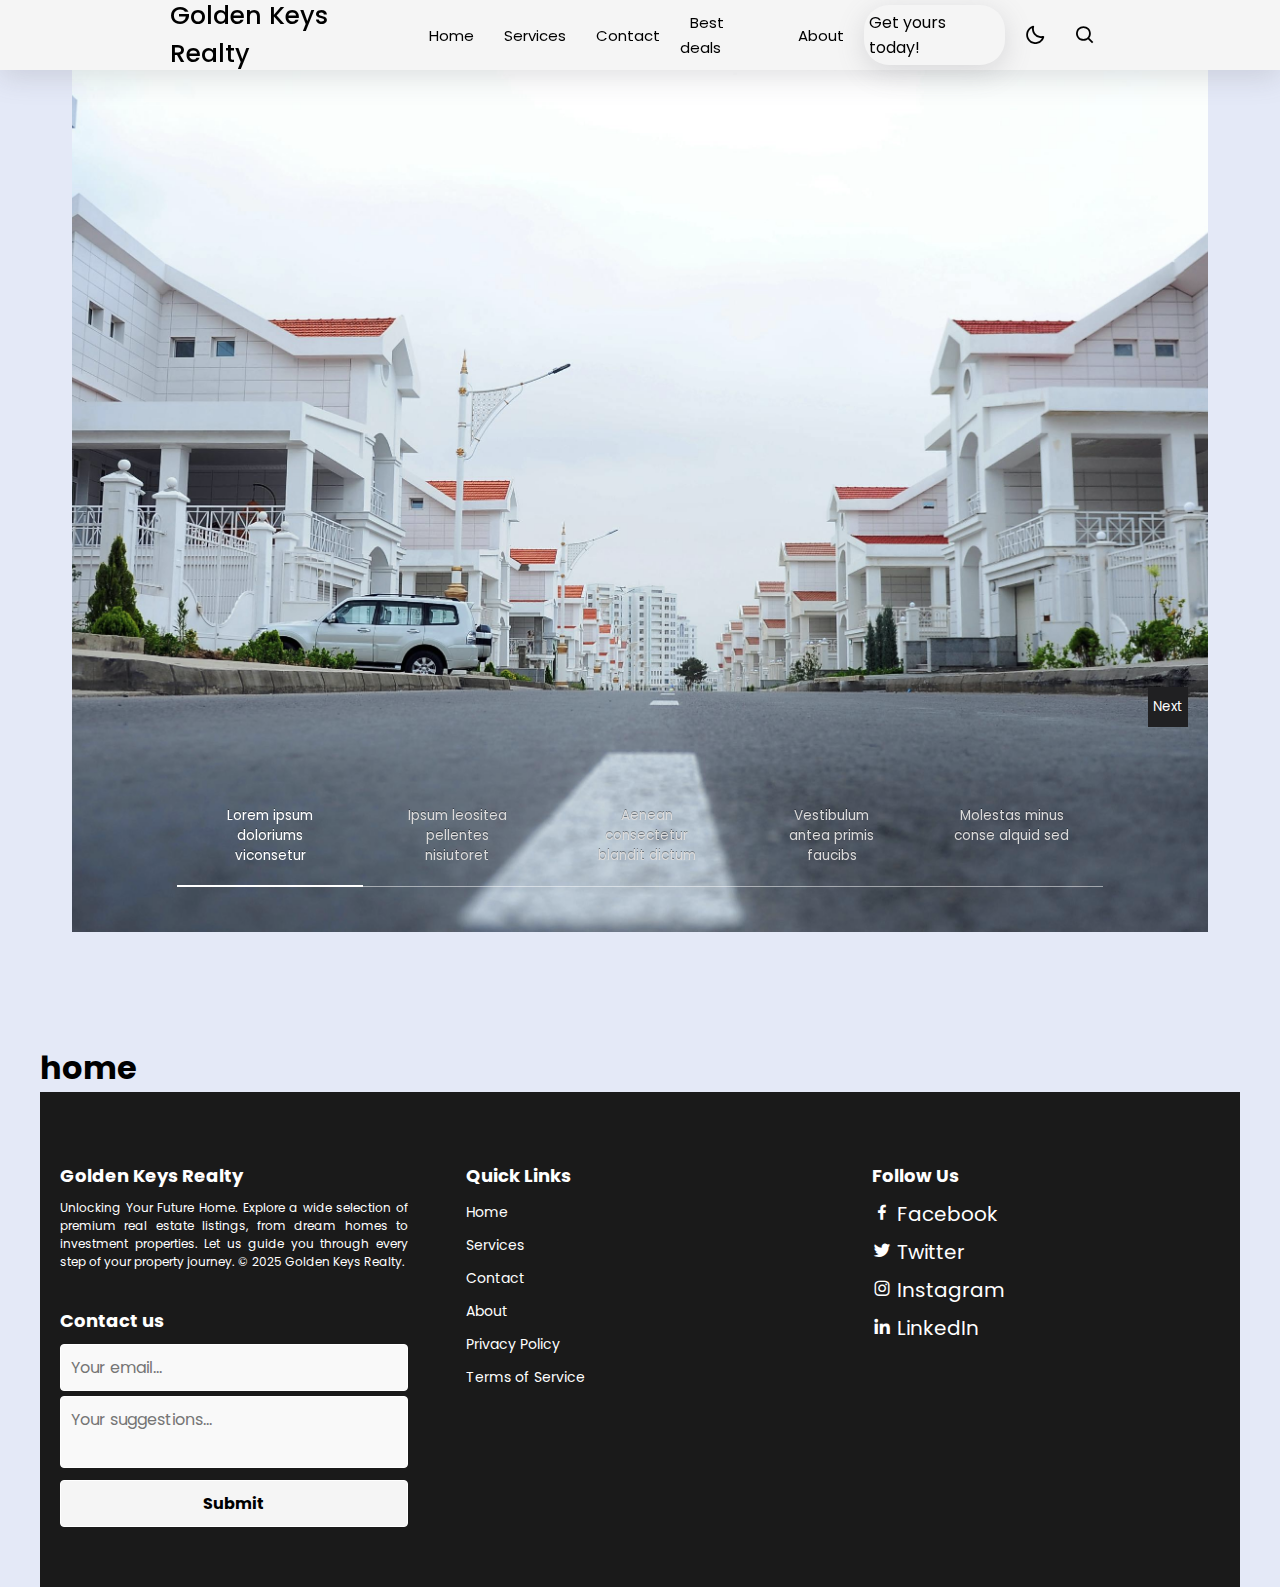
<file: index.html>
<!DOCTYPE html>
<html lang="en">
  <head>
    <meta charset="UTF-8" />
    <meta http-equiv="X-UA-Compatible" content="IE=edge" />
    <meta name="viewport" content="width=device-width, initial-scale=1.0" />
    <meta
      name="description"
      content="Golden Keys Realty: Unlocking Your Future Home. Explore a wide selection of premium real estate listings, from dream homes to investment properties. Let us guide you every step of the way in your property journey."
    />

    <link rel="stylesheet" href="./assets/css/style.css" />
    <link rel="stylesheet" href="./assets/css/responsive.css" />
    <link
      rel="stylesheet"
      href="./assets/boxicons-master/css/boxicons.min.css"
    />

    <link
      rel="stylesheet"
      href="https://cdn.jsdelivr.net/npm/swiper@11/swiper-bundle.min.css"
    />

    <title>Golden Keys Realty: Unlocking Your Future Home | home</title>
  </head>

  <body>
    <!-- Main navigation container -->
    <div class="container">
      <header>
        <nav class="main-nav-bar">
          <div class="nav-bar">
            <i class="bx bx-menu sidebarOpen"></i>
            <!-- Logo and branding -->
            <span class="logo navLogo"
              ><a href="index.html">Golden Keys Realty</a></span
            >

            <!-- Mobile menu and links -->
            <div class="menu">
              <div class="logo-toggle">
                <span class="logo"
                  ><a href="index.html">Golden Keys Realty</a></span
                >
                <i class="bx bx-x siderbarClose"></i>
              </div>
              <ul class="nav-links">
                <li><a href="index.html">Home</a></li>
                <li><a href="services.html">Services</a></li>
                <li><a href="contact.html">Contact</a></li>
                <li><a href="bestdeals.html">Best deals</a></li>
                <li><a href="about.html">About</a></li>
                <li class="get-yours">Get yours today!</li>
              </ul>
            </div>

            <!-- Dark mode toggle and search box -->
            <div class="darkLight-searchBox">
              <div class="dark-light">
                <i class="bx bx-moon moon"></i>
                <i class="bx bx-sun sun"></i>
              </div>
              <div class="searchBox">
                <div class="searchToggle">
                  <i class="bx bx-x cancel"></i>
                  <i class="bx bx-search search"></i>
                </div>
                <div class="search-field">
                  <input type="text" placeholder="Search..." />
                  <i class="bx bx-search"></i>
                </div>
              </div>
            </div>
          </div>
        </nav>
      </header>

      <!-- Main content of the page -->
      <main>
        <section id="first-section">
          <div class="slider-container">
            <!-- Slider List Items -->
            <div class="slider-wrapper swiper-wrapper">
              <div class="slider-item swiper-slide">
                <div class="slide-content">
                  <h3 class="slide-subtitle">Slide 01</h3>
                  <h2 class="slide-title">
                    Lorem ipsum dolor sit amet elit delectus!
                  </h2>
                  <p class="slide-description">
                    Lorem ipsum dolor sit amet consectetur adipisicing elit
                    repellendus harum voluptates.
                  </p>
                  <a href="#" class="slide-button"><span>Learn More</span></a>
                </div>
              </div>
              <div class="slider-item swiper-slide">
                <div class="slide-content">
                  <h3 class="slide-subtitle">Slide 02</h3>
                  <h2 class="slide-title">
                    Sed ut perspiciatis unde omnis iste natus error sit!
                  </h2>
                  <p class="slide-description">
                    At vero eos et accusamus et iusto odio dignissimos ducimus
                    qui blanditiis praesentium voluptatum deleniti atque
                    corrupti.
                  </p>
                  <a href="#" class="slide-button"><span>Learn More</span></a>
                </div>
              </div>
              <div class="slider-item swiper-slide">
                <div class="slide-content">
                  <h3 class="slide-subtitle">Slide 03</h3>
                  <h2 class="slide-title">
                    Nemo enim ipsam voluptatem quia voluptas!
                  </h2>
                  <p class="slide-description">
                    Excepteur sint occaecat cupidatat non proident, sunt in
                    culpa qui officia deserunt.
                  </p>
                  <a href="#" class="slide-button"><span>Learn More</span></a>
                </div>
              </div>
              <div class="slider-item swiper-slide">
                <div class="slide-content">
                  <h3 class="slide-subtitle">Slide 04</h3>
                  <h2 class="slide-title">
                    Neque porro quisquam est qui dolorem!
                  </h2>
                  <p class="slide-description">
                    Quis autem vel eum iure reprehenderit qui in ea voluptate
                    velit esse quam nihil molestiae consequatur.
                  </p>
                  <a href="#" class="slide-button"><span>Learn More</span></a>
                </div>
              </div>
              <div class="slider-item swiper-slide">
                <div class="slide-content">
                  <h3 class="slide-subtitle">Slide 05</h3>
                  <h2 class="slide-title">
                    Quis autem velum iure reprehen derit qui voluptate!
                  </h2>
                  <p class="slide-description">
                    Neque porro quisquam est, qui dolorem ipsum quia dolor sit
                    amet, consectetur, adipisci velit.
                  </p>
                  <a href="#" class="slide-button"><span>Learn More</span></a>
                </div>
              </div>
            </div>
            <!-- Slider Pagination -->
            <div class="slider-controls">
              <ul class="slider-pagination">
                <div class="slider-indicator"></div>
                <li class="slider-tab current">
                  Lorem ipsum doloriums viconsetur
                </li>
                <li class="slider-tab">Ipsum leositea pellentes nisiutoret</li>
                <li class="slider-tab">Aenean consectetur blandit dictum</li>
                <li class="slider-tab">Vestibulum antea primis faucibs</li>
                <li class="slider-tab">Molestas minus conse alquid sed</li>
              </ul>
            </div>
            <!-- Slider Navigations (Prev/Next) -->
            <div class="slider-navigations">
              <button id="slide-prev" class="material-symbols-rounded">
                Back
              </button>
              <button id="slide-next" class="material-symbols-rounded">
                Next
              </button>
            </div>
          </div>
        </section>

        <section>
          <!-- Section with heading -->
          <h1 class="home">home</h1>
          <section class="form-container" aria-labelledby="inquiry-form">
            <button class="close-btn">Close</button>
            <h2 id="inquiry-form">Real Estate Inquiry Form</h2>
            <p>
              Fill out the form below to inquire about properties or request
              more information.
            </p>
            <form action="#" method="post">
              <div class="form-group">
                <input
                  type="text"
                  id="name"
                  name="name"
                  required
                  aria-required="true"
                  placeholder="Your name..."
                />
              </div>
              <div class="form-group">
                <input
                  type="email"
                  id="email"
                  name="email"
                  required
                  aria-required="true"
                  placeholder="Your email..."
                />
              </div>
              <div class="form-group">
                <input
                  type="tel"
                  id="phone"
                  name="phone"
                  placeholder="Your phone..."
                />
              </div>
              <div class="form-group">
                <select id="property" name="property">
                  <option value="house">House</option>
                  <option value="apartment">Apartment</option>
                  <option value="land">Land</option>
                </select>
              </div>
              <div class="form-group">
                <input
                  type="number"
                  id="budget"
                  name="budget"
                  min="0"
                  placeholder="Your budget..."
                />
              </div>
              <button type="submit">Submit Inquiry</button>
            </form>
          </section>
        </section>
      </main>
      <!-- Footer section with company info and links -->
      <footer>
        <div class="footer-container">
          <div class="footer-first-section">
            <h2 class="logo-text">Golden Keys Realty</h2>
            <p class="footer-description">
              Unlocking Your Future Home. Explore a wide selection of premium
              real estate listings, from dream homes to investment properties.
              Let us guide you through every step of your property journey.
              &copy; 2025 Golden Keys Realty.
            </p>
          </div>
          <div class="footer-links">
            <h3>Quick Links</h3>
            <ul>
              <li><a href="index.html">Home</a></li>
              <li><a href="services.html">Services</a></li>
              <li><a href="contact.html">Contact</a></li>
              <li><a href="about.html">About</a></li>
              <li><a href="privacy-policy.html">Privacy Policy</a></li>
              <li><a href="terms.html">Terms of Service</a></li>
            </ul>
          </div>
          <div class="footer-social-media">
            <h3>Follow Us</h3>
            <ul>
              <li>
                <a
                  href="https://facebook.com"
                  target="_blank"
                  class="social-icon"
                  ><i class="bx bxl-facebook"></i> Facebook</a
                >
              </li>
              <li>
                <a
                  href="https://twitter.com"
                  target="_blank"
                  class="social-icon"
                  ><i class="bx bxl-twitter"></i> Twitter</a
                >
              </li>
              <li>
                <a
                  href="https://instagram.com"
                  target="_blank"
                  class="social-icon"
                  ><i class="bx bxl-instagram"></i> Instagram</a
                >
              </li>
              <li>
                <a
                  href="https://linkedin.com"
                  target="_blank"
                  class="social-icon"
                  ><i class="bx bxl-linkedin"></i> LinkedIn</a
                >
              </li>
            </ul>
          </div>
          <!-- Suggestion Form Section -->
          <div class="footer-suggestion-form">
            <h3>Contact us</h3>
            <form action="#" method="post">
              <div class="form-group">
                <input
                  type="email"
                  id="email"
                  name="email"
                  required
                  aria-required="true"
                  placeholder="Your email..."
                />
              </div>
              <div class="form-group">
                <textarea
                  id="suggestion"
                  name="suggestion"
                  placeholder="Your suggestions..."
                  required
                ></textarea>
              </div>
              <button type="submit">Submit</button>
            </form>
          </div>
        </div>
      </footer>
    </div>

    <!-- Linking Swiper Script -->
    <!-- Linking Swiper Script -->
    <script src="https://cdn.jsdelivr.net/npm/swiper@11/swiper-bundle.min.js"></script>

    <!-- External JavaScript file for additional functionality -->
    <script src="./function/app.js"></script>
  </body>
</html>
</file>
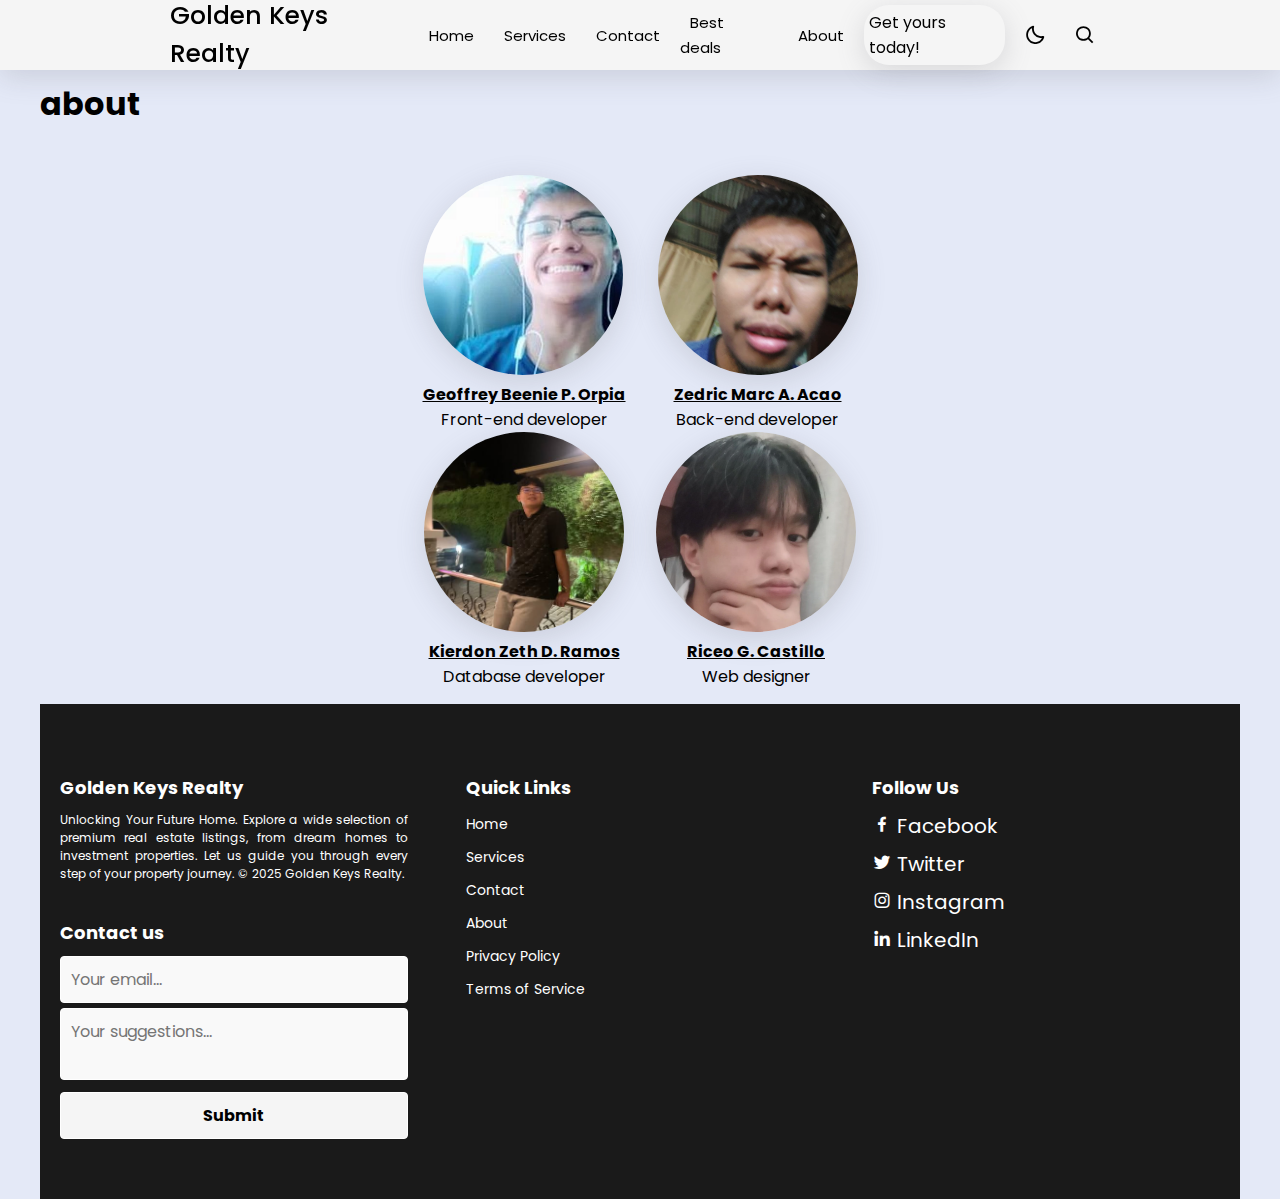
<file: about.html>
<!DOCTYPE html>
<html lang="en">
  <head>
    <meta charset="UTF-8" />
    <meta http-equiv="X-UA-Compatible" content="IE=edge" />
    <meta name="viewport" content="width=device-width, initial-scale=1.0" />
    <meta
      name="description"
      content="Golden Keys Realty: Unlocking Your Future Home. Explore a wide selection of premium real estate listings, from dream homes to investment properties. Let us guide you every step of the way in your property journey."
    />
    <!-- Linking external CSS files for styling -->
    <link rel="stylesheet" href="./assets/css/style.css" />
    <link rel="stylesheet" href="./assets/css/responsive.css" />
    <link
      rel="stylesheet"
      href="./assets/boxicons-master/css/boxicons.min.css"
    />
    <title>Golden Keys Realty: Unlocking Your Future Home | about</title>
  </head>

  <body>
    <!-- Main navigation container -->
    <div class="container">
      <header>
        <nav class="main-nav-bar">
          <div class="nav-bar">
            <i class="bx bx-menu sidebarOpen"></i>
            <span class="logo navLogo"
              ><a href="index.html">Golden Keys Realty</a></span
            >
            <div class="menu">
              <div class="logo-toggle">
                <span class="logo"
                  ><a href="index.html">Golden Keys Realty</a></span
                >
                <i class="bx bx-x siderbarClose"></i>
              </div>
              <!-- Navigation links (Home, Services, etc.) -->
              <ul class="nav-links">
                <li><a href="index.html">Home</a></li>
                <li><a href="services.html">Services</a></li>
                <li><a href="contact.html">Contact</a></li>
                <li><a href="bestdeals.html">Best deals</a></li>
                <li><a href="about.html">About</a></li>
                <li class="get-yours">Get yours today!</li>
              </ul>
            </div>
            <!-- Dark mode toggle and search box -->
            <div class="darkLight-searchBox">
              <div class="dark-light">
                <i class="bx bx-moon moon"></i>
                <i class="bx bx-sun sun"></i>
              </div>
              <div class="searchBox">
                <div class="searchToggle">
                  <i class="bx bx-x cancel"></i>
                  <i class="bx bx-search search"></i>
                </div>
                <div class="search-field">
                  <input type="text" placeholder="Search..." />
                  <i class="bx bx-search"></i>
                </div>
              </div>
            </div>
          </div>
        </nav>
      </header>
      <!-- Main content of the page -->
      <main>
        <section>
          <h1 class="about">about</h1>
          <section class="form-container" aria-labelledby="inquiry-form">
            <button class="close-btn">Close</button>
            <h2 id="inquiry-form">Real Estate Inquiry Form</h2>
            <p>
              Fill out the form below to inquire about properties or request
              more information.
            </p>
            <form action="#" method="post">
              <!-- Form fields here -->
              <div class="form-group">
                <input
                  type="text"
                  id="name"
                  name="name"
                  required
                  aria-required="true"
                  placeholder="Your name..."
                />
              </div>
              <div class="form-group">
                <input
                  type="email"
                  id="email"
                  name="email"
                  required
                  aria-required="true"
                  placeholder="Your email..."
                />
              </div>
              <div class="form-group">
                <input
                  type="tel"
                  id="phone"
                  name="phone"
                  placeholder="Your phone..."
                />
              </div>
              <div class="form-group">
                <select id="property" name="property">
                  <option value="house">House</option>
                  <option value="apartment">Apartment</option>
                  <option value="land">Land</option>
                </select>
              </div>
              <div class="form-group">
                <input
                  type="number"
                  id="budget"
                  name="budget"
                  min="0"
                  placeholder="Your budget..."
                />
              </div>
              <button type="submit">Submit Inquiry</button>
            </form>
          </section>
        </section>
        <!-- Section for Developer Team Introduction -->
        <section class="about-devs">
          <div class="devs">
            <div class="first-dev">
              <img src="./assets/images/1st-dev.jpg" alt="first dev" />
              <h4 class="first-dev-name">Geoffrey Beenie P. Orpia</h4>
              <p class="dev-description">Front-end developer</p>
            </div>
            <div class="second-dev">
              <img src="./assets/images/2nd-dev.jpg" alt="second dev" />
              <h4 class="second-dev-name">Zedric Marc A. Acao</h4>
              <p class="dev-description">Back-end developer</p>
            </div>
          </div>
          <div class="devs">
            <div class="third-dev">
              <img src="./assets/images/3rd-dev.jpg" alt="third dev" />
              <h4 class="third-dev-name">Kierdon Zeth D. Ramos</h4>
              <p class="dev-description">Database developer</p>
            </div>
            <div class="fourth-dev">
              <img src="./assets/images/4th-dev.PNG" alt="fourth dev" />
              <h4 class="fourth-dev-name">Riceo G. Castillo</h4>
              <p class="dev-description">Web designer</p>
            </div>
          </div>
        </section>
      </main>
      <!-- Footer section with company info and links -->
      <footer>
        <div class="footer-container">
          <div class="footer-first-section">
            <h2 class="logo-text">Golden Keys Realty</h2>
            <p class="footer-description">
              Unlocking Your Future Home. Explore a wide selection of premium
              real estate listings, from dream homes to investment properties.
              Let us guide you through every step of your property journey.
              &copy; 2025 Golden Keys Realty.
            </p>
          </div>
          <div class="footer-links">
            <h3>Quick Links</h3>
            <ul>
              <li><a href="index.html">Home</a></li>
              <li><a href="services.html">Services</a></li>
              <li><a href="contact.html">Contact</a></li>
              <li><a href="about.html">About</a></li>
              <li><a href="privacy-policy.html">Privacy Policy</a></li>
              <li><a href="terms.html">Terms of Service</a></li>
            </ul>
          </div>
          <div class="footer-social-media">
            <h3>Follow Us</h3>
            <ul>
              <li>
                <a
                  href="https://facebook.com"
                  target="_blank"
                  class="social-icon"
                  ><i class="bx bxl-facebook"></i> Facebook</a
                >
              </li>
              <li>
                <a
                  href="https://twitter.com"
                  target="_blank"
                  class="social-icon"
                  ><i class="bx bxl-twitter"></i> Twitter</a
                >
              </li>
              <li>
                <a
                  href="https://instagram.com"
                  target="_blank"
                  class="social-icon"
                  ><i class="bx bxl-instagram"></i> Instagram</a
                >
              </li>
              <li>
                <a
                  href="https://linkedin.com"
                  target="_blank"
                  class="social-icon"
                  ><i class="bx bxl-linkedin"></i> LinkedIn</a
                >
              </li>
            </ul>
          </div>
          <!-- Suggestion Form Section -->
          <div class="footer-suggestion-form">
            <h3>Contact us</h3>
            <form action="#" method="post">
              <div class="form-group">
                <input
                  type="email"
                  id="email"
                  name="email"
                  required
                  aria-required="true"
                  placeholder="Your email..."
                />
              </div>
              <div class="form-group">
                <textarea
                  id="suggestion"
                  name="suggestion"
                  placeholder="Your suggestions..."
                  required
                ></textarea>
              </div>
              <button type="submit">Submit</button>
            </form>
          </div>
        </div>
      </footer>
    </div>
    <!-- External JavaScript file for additional functionality -->
    <script src="./function/app.js"></script>
  </body>
</html>
</file>
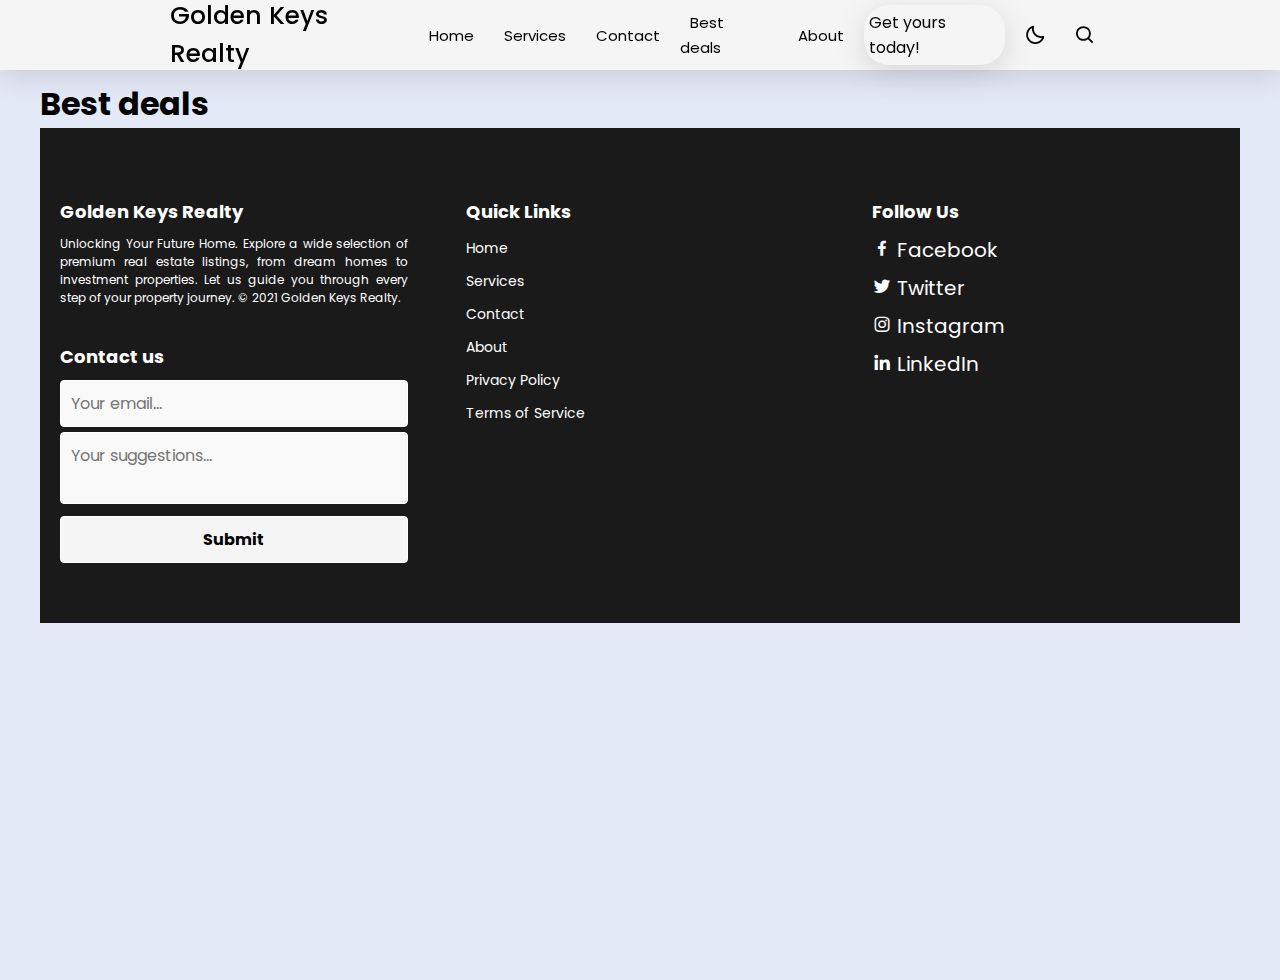
<file: bestdeals.html>
<!DOCTYPE html>
<html lang="en">
  <head>
    <meta charset="UTF-8" />
    <meta http-equiv="X-UA-Compatible" content="IE=edge" />
    <meta name="viewport" content="width=device-width, initial-scale=1.0" />
    <meta
      name="description"
      content="Golden Keys Realty: Unlocking Your Future Home. Explore a wide selection of premium real estate listings, from dream homes to investment properties. Let us guide you every step of the way in your property journey."
    />
    <!-- css  -->
    <link rel="stylesheet" href="./assets/css/style.css" />
    <link rel="stylesheet" href="./assets/css/responsive.css" />
    <link
      rel="stylesheet"
      href="./assets/boxicons-master/css/boxicons.min.css"
    />

    <!-- icons  -->
    <!-- <link
      href="https://unpkg.com/boxicons@2.1.1/css/boxicons.min.css"
      rel="stylesheet"
    /> -->
    <title>Golden Keys Realty: Unlocking Your Future Home | best deals</title>
  </head>

  <body>
    <!-- Main navigation container -->
    <div class="container">
      <header>
        <nav class="main-nav-bar">
          <div class="nav-bar">
            <i class="bx bx-menu sidebarOpen"></i>
            <!-- Logo and branding -->
            <span class="logo navLogo"
              ><a href="index.html">Golden Keys Realty</a></span
            >

            <!-- Mobile menu and links -->
            <div class="menu">
              <div class="logo-toggle">
                <span class="logo"
                  ><a href="index.html">Golden Keys Realty</a></span
                >
                <i class="bx bx-x siderbarClose"></i>
              </div>
              <ul class="nav-links">
                <li><a href="index.html">Home</a></li>
                <li><a href="services.html">Services</a></li>
                <li><a href="contact.html">Contact</a></li>
                <li><a href="bestdeals.html">Best deals</a></li>
                <li><a href="about.html">About</a></li>
                <li class="get-yours">Get yours today!</li>
              </ul>
            </div>

            <!-- Dark mode toggle and search box -->
            <div class="darkLight-searchBox">
              <div class="dark-light">
                <i class="bx bx-moon moon"></i>
                <i class="bx bx-sun sun"></i>
              </div>
              <div class="searchBox">
                <div class="searchToggle">
                  <i class="bx bx-x cancel"></i>
                  <i class="bx bx-search search"></i>
                </div>
                <div class="search-field">
                  <input type="text" placeholder="Search..." />
                  <i class="bx bx-search"></i>
                </div>
              </div>
            </div>
          </div>
        </nav>
      </header>

      <!-- Main content of the page -->
      <main>
        <section>
          <h1 class="best-deals"><b></b>Best deals</h1>
          <section class="form-container" aria-labelledby="inquiry-form">
            <button class="close-btn">Close</button>
            <h2 id="inquiry-form">Real Estate Inquiry Form</h2>
            <p>
              Fill out the form below to inquire about properties or request
              more information.
            </p>
            <form action="#" method="post">
              <div class="form-group">
                <input
                  type="text"
                  id="name"
                  name="name"
                  required
                  aria-required="true"
                  placeholder="Your name..."
                />
              </div>
              <div class="form-group">
                <input
                  type="email"
                  id="email"
                  name="email"
                  required
                  aria-required="true"
                  placeholder="Your email..."
                />
              </div>
              <div class="form-group">
                <input
                  type="tel"
                  id="phone"
                  name="phone"
                  placeholder="Your phone..."
                />
              </div>
              <div class="form-group">
                <select id="property" name="property">
                  <option value="house">House</option>
                  <option value="apartment">Apartment</option>
                  <option value="land">Land</option>
                </select>
              </div>
              <div class="form-group">
                <input
                  type="number"
                  id="budget"
                  name="budget"
                  min="0"
                  placeholder="Your budget..."
                />
              </div>
              <button type="submit">Submit Inquiry</button>
            </form>
          </section>
        </section>
      </main>

      <footer>
        <div class="footer-container">
          <div class="footer-first-section">
            <h2 class="logo-text">Golden Keys Realty</h2>
            <p class="footer-description">
              Unlocking Your Future Home. Explore a wide selection of premium
              real estate listings, from dream homes to investment properties.
              Let us guide you through every step of your property journey.
              &copy; 2021 Golden Keys Realty.
            </p>
          </div>
          <div class="footer-links">
            <h3>Quick Links</h3>
            <ul>
              <li><a href="index.html">Home</a></li>
              <li><a href="services.html">Services</a></li>
              <li><a href="contact.html">Contact</a></li>
              <li><a href="about.html">About</a></li>
              <li><a href="privacy-policy.html">Privacy Policy</a></li>
              <li><a href="terms.html">Terms of Service</a></li>
            </ul>
          </div>
          <div class="footer-social-media">
            <h3>Follow Us</h3>
            <ul>
              <li>
                <a
                  href="https://facebook.com"
                  target="_blank"
                  class="social-icon"
                  ><i class="bx bxl-facebook"></i> Facebook</a
                >
              </li>
              <li>
                <a
                  href="https://twitter.com"
                  target="_blank"
                  class="social-icon"
                  ><i class="bx bxl-twitter"></i> Twitter</a
                >
              </li>
              <li>
                <a
                  href="https://instagram.com"
                  target="_blank"
                  class="social-icon"
                  ><i class="bx bxl-instagram"></i> Instagram</a
                >
              </li>
              <li>
                <a
                  href="https://linkedin.com"
                  target="_blank"
                  class="social-icon"
                  ><i class="bx bxl-linkedin"></i> LinkedIn</a
                >
              </li>
            </ul>
          </div>
          <!-- Suggestion Form Section -->
          <div class="footer-suggestion-form">
            <h3>Contact us</h3>
            <form action="#" method="post">
              <div class="form-group">
                <input
                  type="email"
                  id="email"
                  name="email"
                  required
                  aria-required="true"
                  placeholder="Your email..."
                />
              </div>
              <div class="form-group">
                <textarea
                  id="suggestion"
                  name="suggestion"
                  placeholder="Your suggestions..."
                  required
                ></textarea>
              </div>
              <button type="submit">Submit</button>
            </form>
          </div>
        </div>
      </footer>
    </div>

    <script src="./function/app.js"></script>
  </body>
</html>
</file>
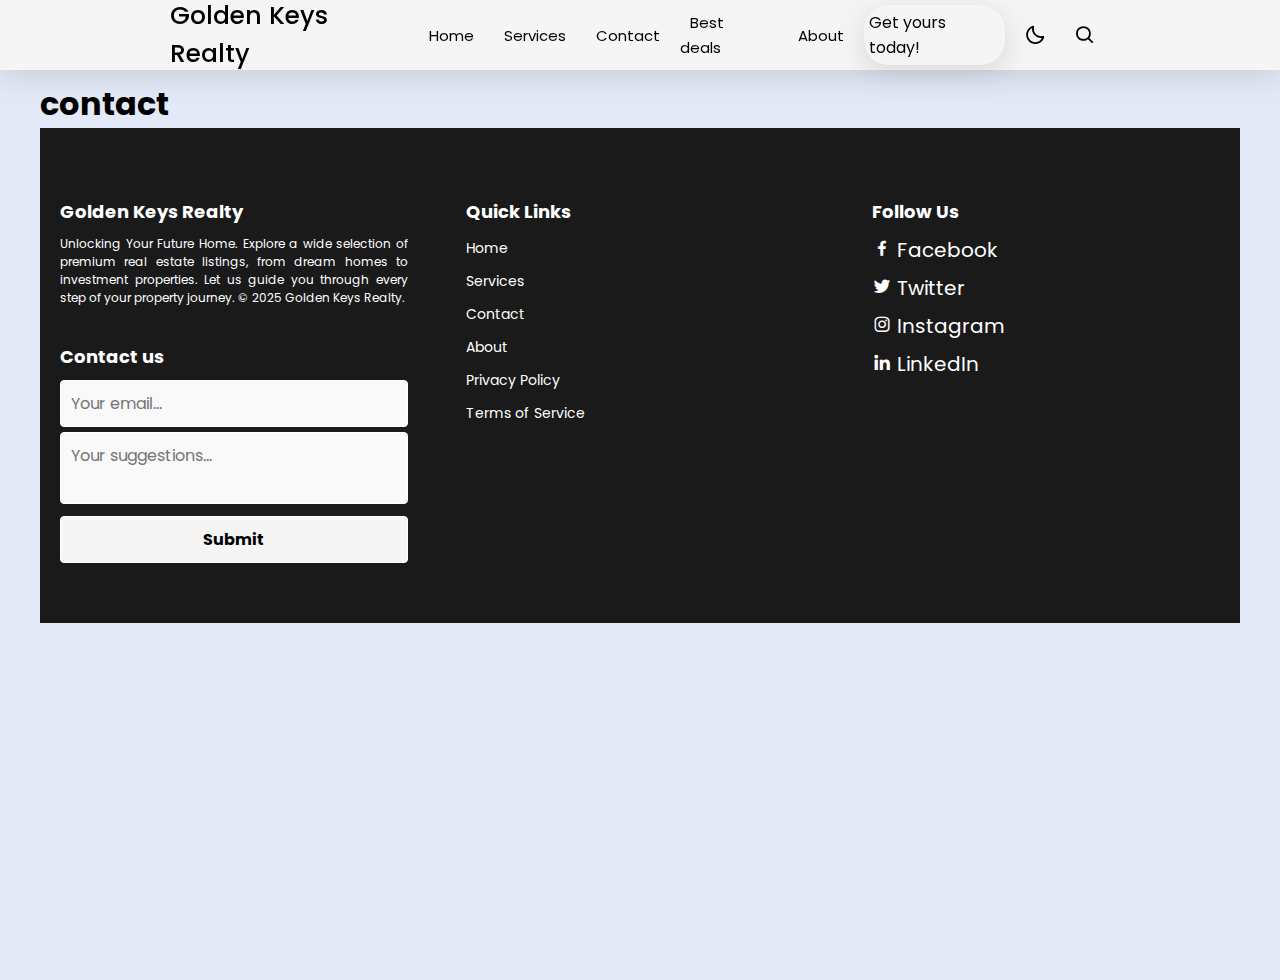
<file: contact.html>
<!DOCTYPE html>
<html lang="en">
  <head>
    <!-- Meta tags for defining character set, compatibility, and viewport settings -->
    <meta charset="UTF-8" />
    <meta http-equiv="X-UA-Compatible" content="IE=edge" />
    <meta name="viewport" content="width=device-width, initial-scale=1.0" />
    <!-- Meta description for SEO -->
    <meta
      name="description"
      content="Golden Keys Realty: Unlocking Your Future Home. Explore a wide selection of premium real estate listings, from dream homes to investment properties. Let us guide you every step of the way in your property journey."
    />
    <!-- Linking external CSS files for styling -->
    <link rel="stylesheet" href="./assets/css/style.css" />
    <link rel="stylesheet" href="./assets/css/responsive.css" />
    <link
      rel="stylesheet"
      href="./assets/boxicons-master/css/boxicons.min.css"
    />
    <title>Golden Keys Realty: Unlocking Your Future Home | contact</title>
  </head>

  <body>
    <!-- Main navigation container -->
    <div class="container">
      <!-- Header section with navigation bar -->
      <header>
        <nav class="main-nav-bar">
          <div class="nav-bar">
            <i class="bx bx-menu sidebarOpen"></i>
            <span class="logo navLogo"
              ><a href="index.html">Golden Keys Realty</a></span
            >
            <div class="menu">
              <div class="logo-toggle">
                <span class="logo"
                  ><a href="index.html">Golden Keys Realty</a></span
                >
                <i class="bx bx-x siderbarClose"></i>
              </div>
              <!-- Navigation links (Home, Services, etc.) -->
              <ul class="nav-links">
                <li><a href="index.html">Home</a></li>
                <li><a href="services.html">Services</a></li>
                <li><a href="contact.html">Contact</a></li>
                <li><a href="bestdeals.html">Best deals</a></li>
                <li><a href="about.html">About</a></li>
                <li class="get-yours">Get yours today!</li>
              </ul>
            </div>
            <!-- Dark mode toggle and search box -->
            <div class="darkLight-searchBox">
              <div class="dark-light">
                <i class="bx bx-moon moon"></i>
                <i class="bx bx-sun sun"></i>
              </div>
              <div class="searchBox">
                <div class="searchToggle">
                  <i class="bx bx-x cancel"></i>
                  <i class="bx bx-search search"></i>
                </div>
                <div class="search-field">
                  <input type="text" placeholder="Search..." />
                  <i class="bx bx-search"></i>
                </div>
              </div>
            </div>
          </div>
        </nav>
      </header>

      <!-- Main content of the page -->
      <main>
        <!-- section with heading -->
        <section>
          <h1 class="contact">contact</h1>
          <section class="form-container" aria-labelledby="inquiry-form">
            <button class="close-btn">Close</button>
            <h2 id="inquiry-form">Real Estate Inquiry Form</h2>
            <p>
              Fill out the form below to inquire about properties or request
              more information.
            </p>
            <form action="#" method="post">
              <div class="form-group">
                <input
                  type="text"
                  id="name"
                  name="name"
                  required
                  aria-required="true"
                  placeholder="Your name..."
                />
              </div>
              <div class="form-group">
                <input
                  type="email"
                  id="email"
                  name="email"
                  required
                  aria-required="true"
                  placeholder="Your email..."
                />
              </div>
              <div class="form-group">
                <input
                  type="tel"
                  id="phone"
                  name="phone"
                  placeholder="Your phone..."
                />
              </div>
              <div class="form-group">
                <select id="property" name="property">
                  <option value="house">House</option>
                  <option value="apartment">Apartment</option>
                  <option value="land">Land</option>
                </select>
              </div>
              <div class="form-group">
                <input
                  type="number"
                  id="budget"
                  name="budget"
                  min="0"
                  placeholder="Your budget..."
                />
              </div>
              <button type="submit">Submit Inquiry</button>
            </form>
          </section>
        </section>
      </main>
      <!-- Footer section with company info and links -->
      <footer>
        <div class="footer-container">
          <div class="footer-first-section">
            <h2 class="logo-text">Golden Keys Realty</h2>
            <p class="footer-description">
              Unlocking Your Future Home. Explore a wide selection of premium
              real estate listings, from dream homes to investment properties.
              Let us guide you through every step of your property journey.
              &copy; 2025 Golden Keys Realty.
            </p>
          </div>
          <div class="footer-links">
            <h3>Quick Links</h3>
            <ul>
              <li><a href="index.html">Home</a></li>
              <li><a href="services.html">Services</a></li>
              <li><a href="contact.html">Contact</a></li>
              <li><a href="about.html">About</a></li>
              <li><a href="privacy-policy.html">Privacy Policy</a></li>
              <li><a href="terms.html">Terms of Service</a></li>
            </ul>
          </div>
          <div class="footer-social-media">
            <h3>Follow Us</h3>
            <ul>
              <li>
                <a
                  href="https://facebook.com"
                  target="_blank"
                  class="social-icon"
                  ><i class="bx bxl-facebook"></i> Facebook</a
                >
              </li>
              <li>
                <a
                  href="https://twitter.com"
                  target="_blank"
                  class="social-icon"
                  ><i class="bx bxl-twitter"></i> Twitter</a
                >
              </li>
              <li>
                <a
                  href="https://instagram.com"
                  target="_blank"
                  class="social-icon"
                  ><i class="bx bxl-instagram"></i> Instagram</a
                >
              </li>
              <li>
                <a
                  href="https://linkedin.com"
                  target="_blank"
                  class="social-icon"
                  ><i class="bx bxl-linkedin"></i> LinkedIn</a
                >
              </li>
            </ul>
          </div>
          <!-- Suggestion Form Section -->
          <div class="footer-suggestion-form">
            <h3>Contact us</h3>
            <form action="#" method="post">
              <div class="form-group">
                <input
                  type="email"
                  id="email"
                  name="email"
                  required
                  aria-required="true"
                  placeholder="Your email..."
                />
              </div>
              <div class="form-group">
                <textarea
                  id="suggestion"
                  name="suggestion"
                  placeholder="Your suggestions..."
                  required
                ></textarea>
              </div>
              <button type="submit">Submit</button>
            </form>
          </div>
        </div>
      </footer>
    </div>
    <!-- External JavaScript file for additional functionality -->
    <script src="./function/app.js"></script>
  </body>
</html>
</file>
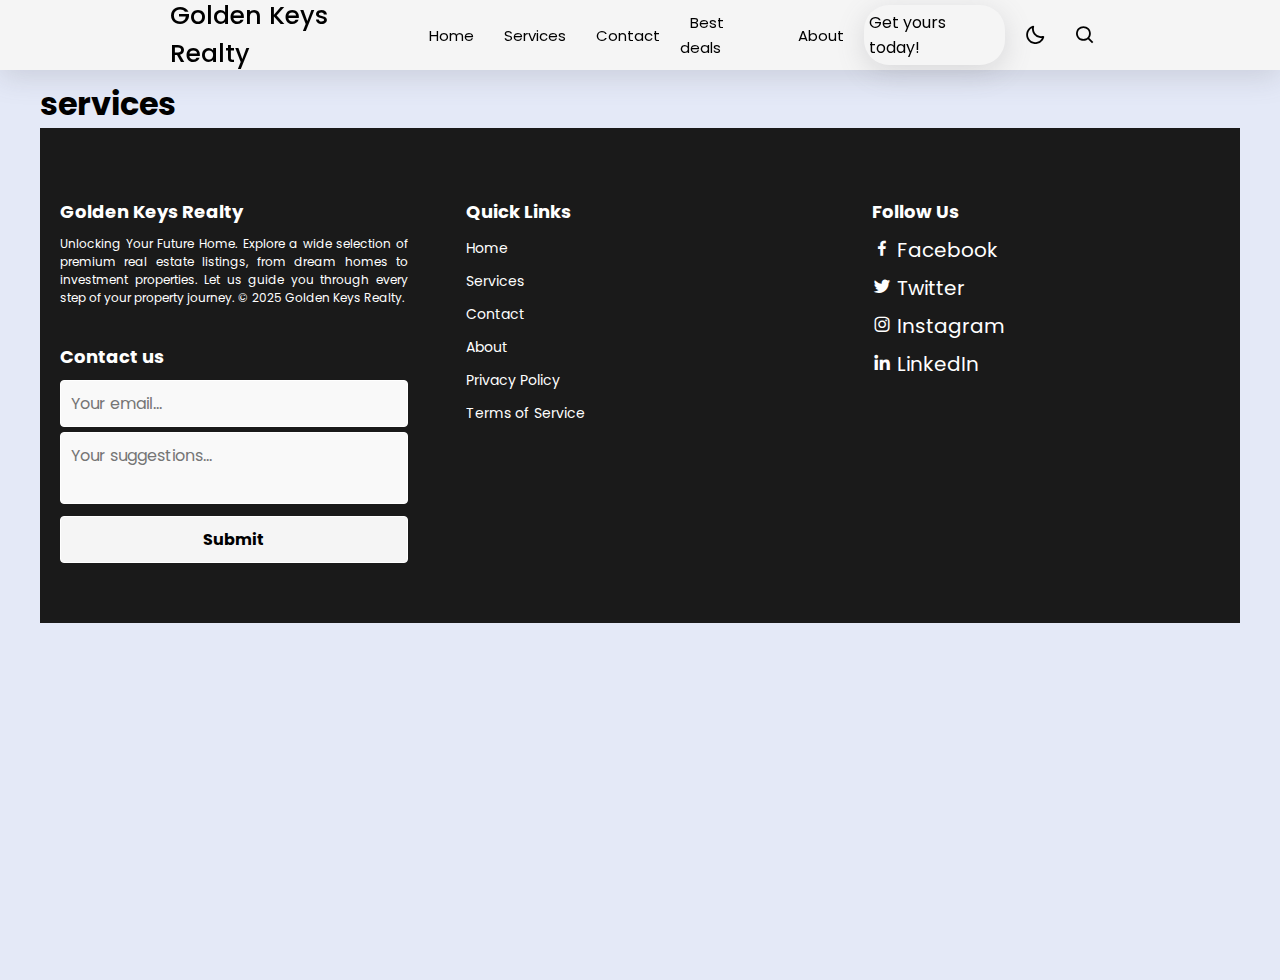
<file: services.html>
<!DOCTYPE html>
<html lang="en">
  <head>
    <meta charset="UTF-8" />
    <meta http-equiv="X-UA-Compatible" content="IE=edge" />
    <meta name="viewport" content="width=device-width, initial-scale=1.0" />
    <meta
      name="description"
      content="Golden Keys Realty: Unlocking Your Future Home. Explore a wide selection of premium real estate listings, from dream homes to investment properties. Let us guide you every step of the way in your property journey."
    />
    <!-- css  -->
    <link rel="stylesheet" href="./assets/css/style.css" />
    <link rel="stylesheet" href="./assets/css/responsive.css" />
    <link
      rel="stylesheet"
      href="./assets/boxicons-master/css/boxicons.min.css"
    />

    <!-- icons  -->
    <!-- <link
      href="https://unpkg.com/boxicons@2.1.1/css/boxicons.min.css"
      rel="stylesheet"
    /> -->
    <title>Golden Keys Realty: Unlocking Your Future Home | services</title>
  </head>

  <body>
    <!-- Main navigation container -->
    <div class="container">
      <header>
        <nav class="main-nav-bar">
          <div class="nav-bar">
            <i class="bx bx-menu sidebarOpen"></i>
            <!-- Logo and branding -->
            <span class="logo navLogo"
              ><a href="index.html">Golden Keys Realty</a></span
            >

            <!-- Mobile menu and links -->
            <div class="menu">
              <div class="logo-toggle">
                <span class="logo"
                  ><a href="index.html">Golden Keys Realty</a></span
                >
                <i class="bx bx-x siderbarClose"></i>
              </div>
              <ul class="nav-links">
                <li><a href="index.html">Home</a></li>
                <li><a href="services.html">Services</a></li>
                <li><a href="contact.html">Contact</a></li>
                <li><a href="bestdeals.html">Best deals</a></li>
                <li><a href="about.html">About</a></li>
                <li class="get-yours">Get yours today!</li>
              </ul>
            </div>

            <!-- Dark mode toggle and search box -->
            <div class="darkLight-searchBox">
              <div class="dark-light">
                <i class="bx bx-moon moon"></i>
                <i class="bx bx-sun sun"></i>
              </div>
              <div class="searchBox">
                <div class="searchToggle">
                  <i class="bx bx-x cancel"></i>
                  <i class="bx bx-search search"></i>
                </div>
                <div class="search-field">
                  <input type="text" placeholder="Search..." />
                  <i class="bx bx-search"></i>
                </div>
              </div>
            </div>
          </div>
        </nav>
      </header>

      <!-- Main content of the page -->
      <main>
        <section>
          <h1 class="services">services</h1>
          <section class="form-container" aria-labelledby="inquiry-form">
            <button class="close-btn">Close</button>
            <h2 id="inquiry-form">Real Estate Inquiry Form</h2>
            <p>
              Fill out the form below to inquire about properties or request
              more information.
            </p>
            <form action="#" method="post">
              <div class="form-group">
                <input
                  type="text"
                  id="name"
                  name="name"
                  required
                  aria-required="true"
                  placeholder="Your name..."
                />
              </div>
              <div class="form-group">
                <input
                  type="email"
                  id="email"
                  name="email"
                  required
                  aria-required="true"
                  placeholder="Your email..."
                />
              </div>
              <div class="form-group">
                <input
                  type="tel"
                  id="phone"
                  name="phone"
                  placeholder="Your phone..."
                />
              </div>
              <div class="form-group">
                <select id="property" name="property">
                  <option value="house">House</option>
                  <option value="apartment">Apartment</option>
                  <option value="land">Land</option>
                </select>
              </div>
              <div class="form-group">
                <input
                  type="number"
                  id="budget"
                  name="budget"
                  min="0"
                  placeholder="Your budget..."
                />
              </div>
              <button type="submit">Submit Inquiry</button>
            </form>
          </section>
        </section>
      </main>

      <footer>
        <div class="footer-container">
          <div class="footer-first-section">
            <h2 class="logo-text">Golden Keys Realty</h2>
            <p class="footer-description">
              Unlocking Your Future Home. Explore a wide selection of premium
              real estate listings, from dream homes to investment properties.
              Let us guide you through every step of your property journey.
              &copy; 2025 Golden Keys Realty.
            </p>
          </div>
          <div class="footer-links">
            <h3>Quick Links</h3>
            <ul>
              <li><a href="index.html">Home</a></li>
              <li><a href="services.html">Services</a></li>
              <li><a href="contact.html">Contact</a></li>
              <li><a href="about.html">About</a></li>
              <li><a href="privacy-policy.html">Privacy Policy</a></li>
              <li><a href="terms.html">Terms of Service</a></li>
            </ul>
          </div>
          <div class="footer-social-media">
            <h3>Follow Us</h3>
            <ul>
              <li>
                <a
                  href="https://facebook.com"
                  target="_blank"
                  class="social-icon"
                  ><i class="bx bxl-facebook"></i> Facebook</a
                >
              </li>
              <li>
                <a
                  href="https://twitter.com"
                  target="_blank"
                  class="social-icon"
                  ><i class="bx bxl-twitter"></i> Twitter</a
                >
              </li>
              <li>
                <a
                  href="https://instagram.com"
                  target="_blank"
                  class="social-icon"
                  ><i class="bx bxl-instagram"></i> Instagram</a
                >
              </li>
              <li>
                <a
                  href="https://linkedin.com"
                  target="_blank"
                  class="social-icon"
                  ><i class="bx bxl-linkedin"></i> LinkedIn</a
                >
              </li>
            </ul>
          </div>
          <!-- Suggestion Form Section -->
          <div class="footer-suggestion-form">
            <h3>Contact us</h3>
            <form action="#" method="post">
              <div class="form-group">
                <input
                  type="email"
                  id="email"
                  name="email"
                  required
                  aria-required="true"
                  placeholder="Your email..."
                />
              </div>
              <div class="form-group">
                <textarea
                  id="suggestion"
                  name="suggestion"
                  placeholder="Your suggestions..."
                  required
                ></textarea>
              </div>
              <button type="submit">Submit</button>
            </form>
          </div>
        </div>
      </footer>
    </div>

    <script src="./function/app.js"></script>
  </body>
</html>
</file>
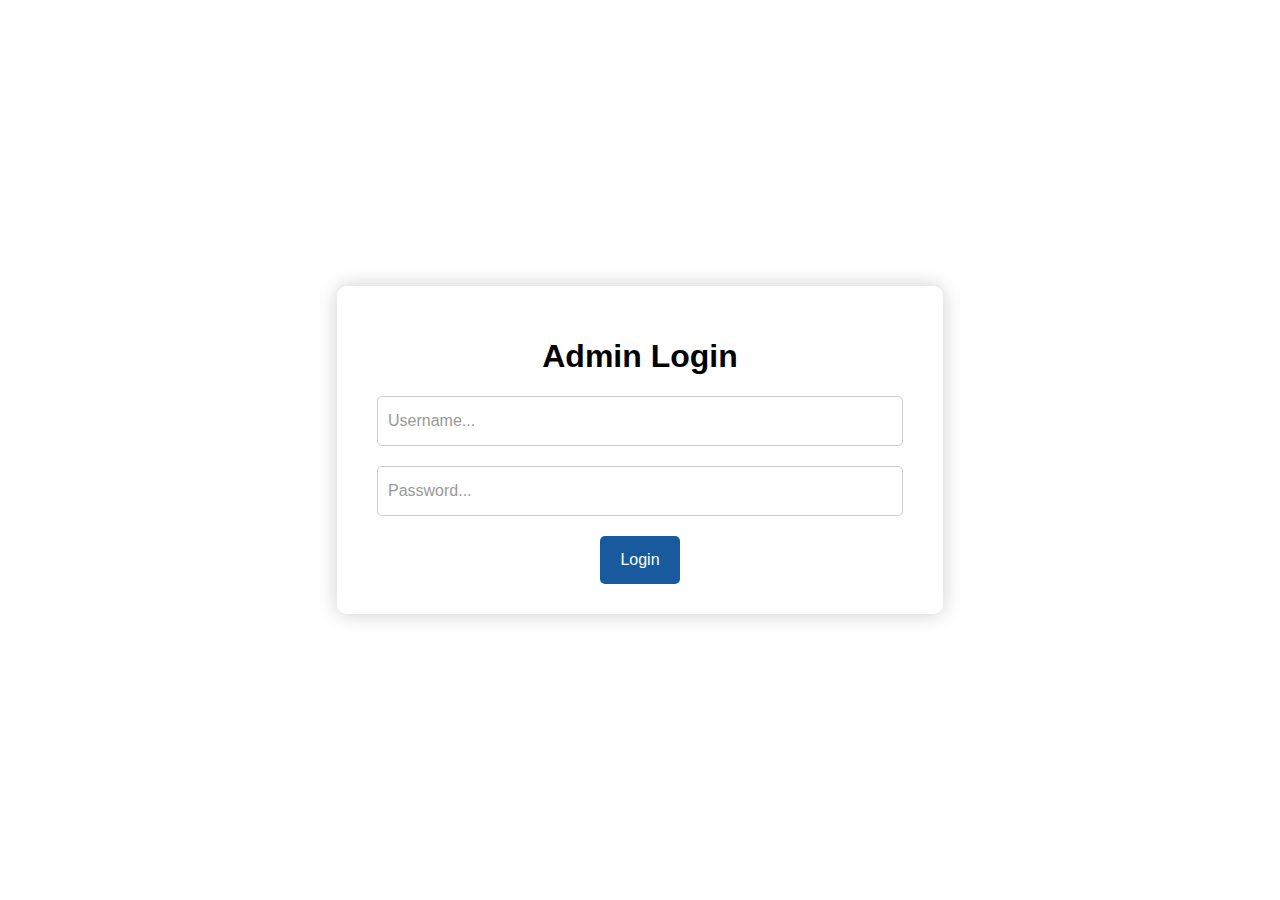
<file: admin/login.html>
<!DOCTYPE html>
<html lang="en">
  <head>
    <meta charset="UTF-8" />
    <meta name="viewport" content="width=device-width, initial-scale=1.0" />
    <title>Admin Login | Real state CST5-L</title>
    <link rel="stylesheet" href="/assets/css/adminLogin.css">
  </head>
  <body>
    <div class="login-container">
      <h1>Admin Login</h1>
      <form>
        <input type="text" placeholder="Username..." required />
        <input type="password" placeholder="Password..." required />
        <button type="submit">Login</button>
      </form>
    </div>
  </body>
</html>
</file>
<file: assets/css/responsive.css>
/* ===== Media Queries for Responsiveness ===== */
@media (max-width: 790px) {
  nav .nav-bar .sidebarOpen {
    display: block;
  }

  nav .nav-bar .logo a {
    font-size: var(--text-size);
  }

  .menu {
    position: fixed;
    height: 100%;
    width: 320px;
    left: -100%;
    top: 0;
    padding: 20px;
    background-color: var(--nav-color);
    z-index: 100;
    transition: all 0.4s ease;
    box-shadow: rgba(100, 100, 111, 0.2) 0px 7px 29px 0px;
  }

  nav.active .menu {
    left: -0%;
  }

  nav.active .nav-bar .navLogo a {
    opacity: 0;
    transition: all 0.3s ease;
  }

  .menu .logo-toggle {
    display: block;
    width: 100%;
    display: flex;
    align-items: center;
    justify-content: space-between;
  }

  .logo-toggle .siderbarClose {
    color: var(--text-color);
    font-size: 24px;
    cursor: pointer;
  }

  .nav-bar .nav-links {
    flex-direction: column;
    padding-top: 30px;
  }

  .nav-links li a {
    display: block;
    margin-top: 20px;
  }
}

/* Responsive Footer */
@media (max-width: 768px) {
  .footer-container {
    flex-direction: column;
    text-align: center;
  }

  .footer-first-section,
  .footer-links,
  .footer-social-media,
  .footer-suggestion-form {
    width: 100%;
    margin-bottom: 20px;
  }

  .footer-suggestion-form {
    margin-top: 20px;
  }
}

/* Responsive Design for Modal */
@media (max-width: 768px) {
  .form-container {
    width: 95%;
    padding: 15px;
  }

  .form-container h2 {
    font-size: 1.5rem;
  }

  .form-container input,
  .form-container select,
  .form-container textarea {
    font-size: 14px;
    padding: 8px;
  }

  .form-container button {
    padding: 8px 16px;
    font-size: 14px;
  }
}

@media (max-width: 480px) {
  .form-container {
    width: 80%;
    padding: 10px;
  }

  .form-container > p {
    font-size: 10px;
  }

  .form-container h2 {
    font-size: 1.25rem;
  }

  .form-container input,
  .form-container select,
  .form-container textarea {
    font-size: 10px;
    padding: 6px;
  }

  .form-container button {
    padding: 6px 12px;
    font-size: 10px;
  }
}
</file>
<file: assets/css/adminLogin.css>
body {
  font-family: "Arial", sans-serif;
  display: flex;
  justify-content: center;
  align-items: center;
  min-height: 100vh;
  margin: 0;
}

.login-container {
  background-color: rgba(255, 255, 255, 0.8);
  padding: 30px;
  border-radius: 10px;
  box-shadow: 0 0 20px rgba(0, 0, 0, 0.2);
  text-align: center;
}

input[type="text"],
input[type="password"] {
  width: calc(100% - 20px);
  padding: 15px 10px;
  margin-bottom: 20px;
  border: 1px solid #ccc;
  border-radius: 5px;
  font-size: 16px;
  box-sizing: border-box;
  transition: border-color 0.3s ease;
}

input[type="text"]:focus,
input[type="password"]:focus {
  border-color: #185a9d;
  outline: none;
}

button[type="submit"] {
  background-color: #185a9d;
  color: white;
  padding: 15px 20px;
  border: none;
  border-radius: 5px;
  font-size: 16px;
  cursor: pointer;
  transition: background-color 0.3s ease;
}

button[type="submit"]:hover {
  background-color: #12467a;
}

::placeholder {
  color: #999;
}
</file>
<file: assets/css/style.css>
/* poppins */
@import url("https://fonts.googleapis.com/css2?family=Poppins:wght@300;400;500;600&display=swap");
@import url("variables.css");
/* Global Reset and Base Styles */

/* Feb 9, 2025 updated for transition  */
* {
  margin: 0;
  padding: 0;
  box-sizing: border-box;
  font-family: "Poppins", sans-serif;
  transition: all 0.3s ease;
}
/* body styles  */
body {
  height: 100vh;
  background-color: var(--body-color);
}
/* navigation bar  */
nav {
  position: fixed;
  top: 0;
  left: 0;
  height: 70px;
  width: 100%;
  background-color: var(--nav-color);
  z-index: 100;
  box-shadow: var(--box-shadow);
}
.container {
  max-width: 1200px;
  margin: 0 auto;
}
body.dark nav {
  border: 1px solid var(--border-color);
  box-shadow: var(--box-shadow);
}
nav .nav-bar {
  position: relative;
  height: 100%;
  max-width: 1000px;
  width: 100%;
  background-color: var(--nav-color);
  margin: 0 auto;
  padding: 0 30px;
  display: flex;
  align-items: center;
  justify-content: space-between;
}
nav .nav-bar .sidebarOpen {
  color: var(--text-color);
  font-size: 25px;
  padding: 5px;
  cursor: pointer;
  display: none;
}
nav .nav-bar .logo a {
  font-size: 25px;
  font-weight: 500;
  color: var(--text-color);
  text-decoration: none;
}
.menu .logo-toggle {
  display: none;
}
.nav-bar .nav-links {
  display: flex;
  align-items: center;
}
.nav-bar .nav-links li {
  margin: 0 5px;
  list-style: none;
}
.nav-links li a {
  position: relative;
  font-size: var(--text-size);
  font-weight: 400;
  color: var(--text-color);
  text-decoration: none;
  padding: 10px;
}
.nav-links li a::before {
  content: "";
  position: absolute;
  left: 50%;
  bottom: 0;
  transform: translateX(-50%);
  height: 6px;
  width: 6px;
  border-radius: 50%;
  background-color: var(--text-color);
  opacity: 0;
  transition: all 0.3s ease;
}
.nav-links li:hover a::before {
  opacity: 1;
}
.nav-bar .darkLight-searchBox {
  display: flex;
  align-items: center;
}
.darkLight-searchBox .dark-light,
.darkLight-searchBox .searchToggle {
  height: 40px;
  width: 40px;
  display: flex;
  align-items: center;
  justify-content: center;
  margin: 0 5px;
}
.dark-light i,
.searchToggle i {
  position: absolute;
  color: var(--text-color);
  font-size: 22px;
  cursor: pointer;
  transition: all 0.3s ease;
}
.dark-light i.sun {
  opacity: 0;
  pointer-events: none;
}
.dark-light.active i.sun {
  opacity: 1;
  pointer-events: auto;
}
.dark-light.active i.moon {
  opacity: 0;
  pointer-events: none;
}
.searchToggle i.cancel {
  opacity: 0;
  pointer-events: none;
}
.searchToggle.active i.cancel {
  opacity: 1;
  pointer-events: auto;
}
.searchToggle.active i.search {
  opacity: 0;
  pointer-events: none;
}
.searchBox {
  position: relative;
}
.searchBox .search-field {
  position: absolute;
  bottom: -85px;
  right: 5px;
  height: 50px;
  width: 300px;
  display: flex;
  align-items: center;
  background-color: var(--nav-color);
  padding: 3px;
  border-radius: 6px;
  box-shadow: var(--box-shadow);
  opacity: 0;
  pointer-events: none;
  transition: all 0.3s ease;
}
.searchToggle.active ~ .search-field {
  bottom: -74px;
  opacity: 1;
  pointer-events: auto;
}
.search-field::before {
  content: "";
  position: absolute;
  right: 14px;
  top: -4px;
  height: 12px;
  width: 12px;
  background-color: var(--nav-color);
  transform: rotate(-45deg);
  z-index: -1;
}
.search-field input {
  height: 100%;
  width: 100%;
  padding: 0 45px 0 15px;
  outline: none;
  border: none;
  border-radius: 4px;
  font-size: 14px;
  font-weight: 400;
  color: var(--search-text);
  background-color: var(--search-bar);
}
body.dark .search-field input {
  color: var(--text-color);
}
.search-field i {
  position: absolute;
  color: var(--nav-color);
  right: 15px;
  font-size: 22px;
  cursor: pointer;
}
body.dark .search-field i {
  color: var(--text-color);
}
/* Dark mode styling for the menu when screen becomes responsive */
body.dark .menu {
  background-color: var(--side-nav);
}
body.dark nav .sidebarOpen {
  color: var(--text-color);
}
/* You can also style other elements like the links in the menu, etc. */
body.dark .nav-links li a {
  color: var(--text-color);
}
/* Dark mode styles for the hamburger button */
body.dark .sidebarOpen {
  color: var(--text-color);
}
.home,
.contact,
.services,
.about,
.best-deals {
  margin-top: 5rem;
}
.home {
  color: var(--text-color);
}
body.dark .home,
body.dark .contact,
body.dark .services,
body.dark .about,
body.dark .first-dev-name,
body.dark .second-dev-name,
body.dark .third-dev-name,
body.dark .fourth-dev-name,
body.dark .dev-description {
  color: var(--white-color);
}
/* get yours starts here  */
.get-yours {
  padding: 5px;
  border-radius: 25px;
  cursor: pointer;
  box-shadow: var(--box-shadow);
  transition: all 0.3s ease;
}
.dark-theme {
  background-color: black;
  color: var(--white-color);
}
.light-theme {
  background-color: white;
  color: black;
}
body.dark .get-yours {
  background-color: black;
  color: var(--white-color);
}
/* Modal Form Styling */
.form-container {
  background-color: var(--body-color);
  padding: 20px;
  border-radius: 8px;
  box-shadow: var(--box-shadow);
  max-width: 600px;
  width: 90%; /* Ensure it takes full width within the max-width */
  position: fixed;
  top: 50%; /* Center vertically */
  left: 50%; /* Center horizontally */
  transform: translate(-50%, -50%); /* Center the modal */
  z-index: 999;
  display: none;
  opacity: 0;
  transition: opacity 0.5s ease, transform 0.5s ease;
}

/* The class to show the form with the animation */
.form-container.show-form {
  display: block;
  opacity: 1;
  transform: translate(-50%, -50%); /* Keep it centered */
  animation: fadeInSlideUp 1s ease-out forwards;
  animation-delay: 0.3s;
}

@keyframes fadeInSlideUp {
  0% {
    opacity: 0;
    transform: translate(-50%, -40%); /* Slightly below center */
  }
  100% {
    opacity: 1;
    transform: translate(-50%, -50%); /* Center the modal */
  }
}

.form-container h2 {
  text-align: center;
  margin-bottom: 20px;
}

.form-container input,
.form-container select,
.form-container textarea {
  width: 100%;
  padding: 10px;
  margin-bottom: 15px;
  border: 1px solid var(--border-color);
  border-radius: 4px;
  font-size: 16px;
  background-color: var(--input-bg);
}

.form-container button {
  padding: 10px 20px;
  background-color: var(--primary-button-bg);
  color: var(--white-color);
  border: none;
  border-radius: 4px;
  cursor: pointer;
  width: 100%;
}

.form-container button:hover {
  background-color: var(--primary-button-hover-bg);
}

.close {
  margin-left: auto;
}

/* footer  */
footer {
  margin-top: auto;
}
/* about page  */
.about-devs {
  margin-top: 2rem;
  padding: 15px;
  border-radius: 15px;
}
.devs {
  display: flex;
  align-content: center;
  justify-content: center;
  column-gap: 2rem;
}
.first-dev > img,
.second-dev > img,
.third-dev > img,
.fourth-dev > img {
  width: 200px;
  height: 200px;
  border-radius: 50%;
  box-shadow: var(--box-shadow);
}
/* names of dev  */
.first-dev-name,
.second-dev-name,
.third-dev-name,
.fourth-dev-name {
  text-align: center;
  text-decoration: underline;
  cursor: pointer;
}
.dev-description {
  text-align: center;
}
/* footer  */
footer {
  background-color: var(--footer-bg);
  color: var(--white-color);
  padding: 40px 0;
  margin-top: auto;
  text-align: center;
}
.footer-container {
  display: flex;
  justify-content: space-between;
  align-items: flex-start;
  flex-wrap: wrap;
  padding: 20px;
  width: 100%;
  text-align: justify;
}
.footer-first-section,
.footer-links,
.footer-social-media {
  width: 30%;
  margin: 10px 0;
}
.footer-first-section h2,
.footer-links h3,
.footer-social-media h3 {
  margin-bottom: 10px;
  font-size: 18px;
}
.footer-description {
  font-size: 12px;
  line-height: 1.5;
}
.footer-links ul,
.footer-social-media ul {
  list-style-type: none;
  padding: 0;
}
.footer-links ul li,
.footer-social-media ul li {
  margin: 8px 0;
}
.footer-links ul li a,
.footer-social-media ul li a {
  color: var(--white-color);
  text-decoration: none;
  font-size: 14px;
}
.footer-links ul li a:hover,
.footer-social-media ul li a:hover {
  color: var(--primary-button-bg);
}
.footer-social-media .social-icon {
  font-size: 20px;
  margin-right: 8px;
}
/* Footer Suggestion Form */
.footer-suggestion-form {
  width: 30%;
  margin-top: -100px;
}
.footer-suggestion-form h3 {
  font-size: 18px;
  margin-bottom: 10px;
  color: var(--white-color);
}
.footer-suggestion-form form {
  display: flex;
  flex-direction: column;
  gap: 5px;
}
.footer-suggestion-form .form-group {
  width: 100%;
}
.footer-suggestion-form input,
.footer-suggestion-form textarea {
  padding: 10px;
  width: 100%;
  border: 1px solid var(--border-color-white);
  border-radius: 4px;
  font-size: 16px;
  background-color: var(--input-bg);
}
.footer-suggestion-form button {
  padding: 10px 20px;
  background-color: var(--nav-color);
  color: var(--text-color);
  border: none;
  border-radius: 4px;
  cursor: pointer;
  width: 100%;
  font-weight: 700;
  border: 1px solid var(--border-color-white);
  font-size: 16px;
}
/* Prevent textarea resize */
.footer-suggestion-form textarea {
  resize: none;
}

/* Section for real estate carousel */
#first-section {
  position: relative;
  width: 100%;
  max-width: 1200px;
  margin: 0 auto;
  padding: 2rem;
}

.slider-container {
  position: relative;
  height: 100%;
  width: 100%;
  overflow: hidden;
}
.slider-wrapper .slider-item {
  position: relative;
  width: 100%;
  height: 100vh;
  display: flex;
  align-items: center;
}
.slider-wrapper .slider-item::before {
  content: "";
  position: absolute;
  left: 0;
  top: 0;
  width: 100%;
  height: 100%;
  filter: grayscale(20%);
  background-image: url("../images/section-banner.jpg");
  background-size: cover;
  background-position: center;
}
.slider-wrapper .slider-item:nth-child(2):before {
  background-image: url("../images/2nd-banner.jpg");
}
.slider-wrapper .slider-item:nth-child(3):before {
  background-image: url("../images/3rd-banner.jpg");
}
.slider-wrapper .slider-item:nth-child(4):before {
  filter: grayscale(25%) brightness(80%);
  background-image: url("../images/4th-banner.jpg");
}
.slider-wrapper .slider-item:nth-child(5):before {
  background-image: url("../images/5th-banner.jpg");
}

.slider-wrapper .slider-item .slide-content {
  position: relative;
  z-index: 10;
  color: #fff;
  width: 100%;
  opacity: 0;
  margin: 0 auto;
  max-width: 1400px;
  padding: 0 20px 10px;
}
.slider-item.swiper-slide-active .slide-content {
  animation: animate_opacity 0.8s 0.6s linear forwards;
}
@keyframes animate_opacity {
  100% {
    opacity: 1;
  }
}
.slider-wrapper .slider-item .slide-content > * {
  max-width: 35%;
}
.slider-item .slide-content .slide-title {
  font-size: 1.5rem;
  font-weight: 700;
  margin-top: 5px;
  opacity: 0;
  text-transform: uppercase;
  transform: translateY(60%);
}
.slider-item .slide-content .slide-subtitle {
  font-size: 1rem;
  font-weight: normal;
  opacity: 0;
  transform: translateY(60%);
}
.slider-item.swiper-slide-active :where(.slide-title, .slide-subtitle) {
  animation: animate_text 0.6s 0.6s linear forwards;
}
@keyframes animate_text {
  100% {
    opacity: 1;
    transform: translateY(0);
  }
}
.slider-item .slide-content .slide-description {
  margin-top: 25px;
  line-height: 25px;
  opacity: 0;
  transform: translateY(60%);
}
.slider-item.swiper-slide-active .slide-description {
  animation: animate_text 0.6s 1s linear forwards;
}
.slider-item .slide-content .slide-button {
  display: block;
  margin-top: 45px;
  color: #fff;
  width: 0;
  padding: 13px 0;
  font-size: 0.8rem;
  font-weight: 600;
  text-align: center;
  text-transform: uppercase;
  letter-spacing: 1px;
  text-decoration: none;
  border: 2px solid #fff;
  transition: 0.5s ease;
  opacity: 0;
  white-space: nowrap;
}
.slider-item.swiper-slide-active .slide-button {
  animation: animate_button 0.5s 1.3s linear forwards;
}
@keyframes animate_button {
  100% {
    width: 250px;
    opacity: 1;
  }
}
.slider-item .slide-content .slide-button span {
  opacity: 0;
}
.slider-item.swiper-slide-active .slide-button span {
  animation: animate_opacity 0.5s 1.5s linear forwards;
}
.slider-item .slide-content .slide-button:hover {
  color: #000;
  background: #fff;
}
.slider-container .slider-controls {
  position: absolute;
  bottom: 45px;
  z-index: 30;
  width: 100%;
  overflow-x: auto;
  scrollbar-width: none;
}
.slider-controls .slider-pagination {
  display: flex;
  list-style: none;
  margin: 0 auto;
  max-width: 1400px;
  padding: 0 20px;
  position: relative;
  justify-content: space-between;
}
.slider-pagination .slider-indicator {
  position: absolute;
  bottom: 0;
  border-bottom: 2px solid #fff;
  transition: 0.4s ease-in-out;
}
.slider-pagination .slider-tab {
  color: #dbdada;
  padding: 20px 30px;
  cursor: pointer;
  text-align: center;
  font-size: 0.85rem;
  text-shadow: 0px -1px 0px rgba(0, 0, 0, 0.4);
  border-bottom: 1px solid rgba(255, 255, 255, 0.5);
}
.slider-controls .slider-tab.current {
  color: #fff;
}
.slider-navigations button {
  position: absolute;
  top: 75%;
  color: #fff;
  z-index: 20;
  border: none;
  height: 40px;
  width: 40px;
  cursor: pointer;
  display: flex;
  align-items: center;
  justify-content: center;
  background: #202022;
  transform: translateY(-50%);
  transition: 0.4s ease;
}
.slider-navigations button:hover {
  background: #323235;
}
.slider-navigations button.swiper-button-disabled {
  display: none;
}
.slider-navigations button#slide-prev {
  left: 20px;
}
.slider-navigations button#slide-next {
  right: 20px;
}
@media (max-width: 1536px) {
  .slider-wrapper .slider-item .slide-content,
  .slider-controls .slider-pagination {
    width: 85%;
  }
}
@media (max-width: 1024px) {
  .slider-wrapper .slider-item .slide-content,
  .slider-controls .slider-pagination {
    width: 100%;
  }
  .slider-wrapper .slider-item .slide-content > * {
    max-width: 66%;
  }
  .slider-container .slider-controls {
    bottom: 50px;
  }
  @keyframes animate_button {
    100% {
      width: 100%;
      opacity: 1;
    }
  }
  .slider-navigations button {
    top: unset;
    bottom: -15px;
    background: none;
  }
  .slider-navigations button:hover {
    background: none;
  }
}
@media (max-width: 768px) {
  .slider-wrapper .slider-item .slide-content > * {
    max-width: 100%;
  }
}
</file>
